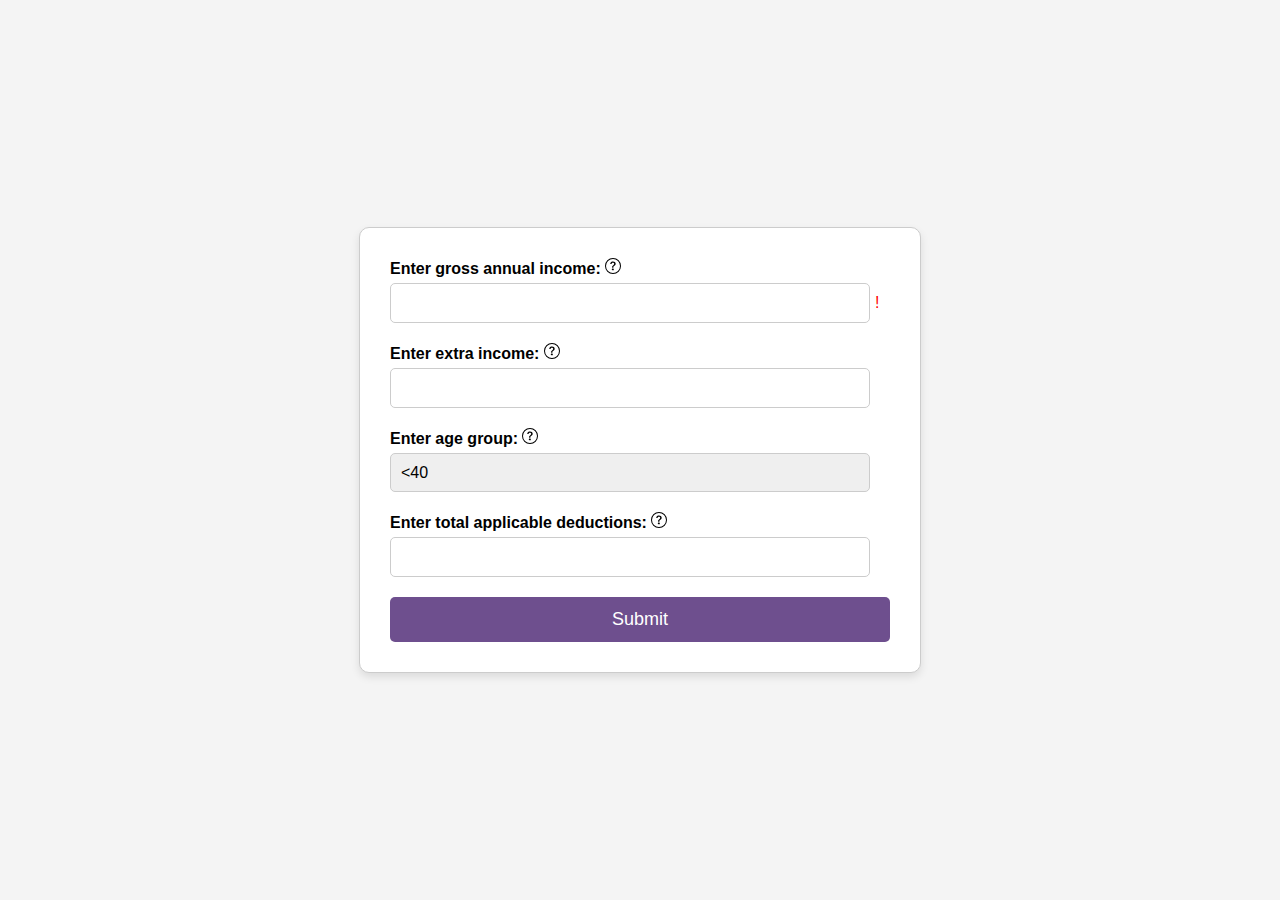
<file: index.html>
<!DOCTYPE html>
<html lang="en">
<head>
    <meta charset="UTF-8">
    <meta name="viewport" content="width=device-width, initial-scale=1.0">
    <title>Tax Calculator</title>
    <link rel="stylesheet" href="styles.css">
</head>
<body>
    <div class="container">
        <form id="taxForm" action="result.html" method="post" novalidate>
            <div class="form-group">
                <label for="grossIncome">Enter gross annual income: <span class="tooltip" id="grossIncomeTooltip" title="Enter your gross income amount." onmouseover="showTooltip('grossIncomeTooltip')">
                    <svg xmlns="http://www.w3.org/2000/svg" width="16" height="16" fill="currentColor" class="bi bi-question-circle" viewBox="0 0 16 16">
                        <path d="M8 15A7 7 0 1 1 8 1a7 7 0 0 1 0 14m0 1A8 8 0 1 0 8 0a8 8 0 0 0 0 16"/>
                        <path d="M5.255 5.786a.237.237 0 0 0 .241.247h.825c.138 0 .248-.113.266-.25.09-.656.54-1.134 1.342-1.134.686 0 1.314.343 1.314 1.168 0 .635-.374.927-.965 1.371-.673.489-1.206 1.06-1.168 1.987l.003.217a.25.25 0 0 0 .25.246h.811a.25.25 0 0 0 .25-.25v-.105c0-.718.273-.927 1.01-1.486.609-.463 1.244-.977 1.244-2.056 0-1.511-1.276-2.241-2.673-2.241-1.267 0-2.655.59-2.75 2.286m1.557 5.763c0 .533.425.927 1.01.927.609 0 1.028-.394 1.028-.927 0-.552-.42-.94-1.029-.94-.584 0-1.009.388-1.009.94"/>
                    </svg>
                    <span class="tooltiptext" id="grossIncomeTooltipText">Enter your gross income amount.</span>
                </span></label>
                <input type="number" id="grossIncome" name="grossIncome" required><span class="invalid-indicator">!</span>
                
                
            </div>
            <div class="form-group">
                <label for="extraIncome">Enter extra income: <span class="tooltip" id="extraIncomeTooltip" title="Enter any additional income you receive, if applicable." onmouseover="showTooltip('extraIncomeTooltip')">
                    <svg xmlns="http://www.w3.org/2000/svg" width="16" height="16" fill="currentColor" class="bi bi-question-circle" viewBox="0 0 16 16">
                        <path d="M8 15A7 7 0 1 1 8 1a7 7 0 0 1 0 14m0 1A8 8 0 1 0 8 0a8 8 0 0 0 0 16"/>
                        <path d="M5.255 5.786a.237.237 0 0 0 .241.247h.825c.138 0 .248-.113.266-.25.09-.656.54-1.134 1.342-1.134.686 0 1.314.343 1.314 1.168 0 .635-.374.927-.965 1.371-.673.489-1.206 1.06-1.168 1.987l.003.217a.25.25 0 0 0 .25.246h.811a.25.25 0 0 0 .25-.25v-.105c0-.718.273-.927 1.01-1.486.609-.463 1.244-.977 1.244-2.056 0-1.511-1.276-2.241-2.673-2.241-1.267 0-2.655.59-2.75 2.286m1.557 5.763c0 .533.425.927 1.01.927.609 0 1.028-.394 1.028-.927 0-.552-.42-.94-1.029-.94-.584 0-1.009.388-1.009.94"/>
                    </svg>
                    <span class="tooltiptext" id="extraIncomeTooltipText">Enter any additional income you receive, if applicable.</span>
                </span></label>
                <input type="number" id="extraIncome" name="extraIncome"><span class="invalid-indicator">!</span>
            </div>
            <div class="form-group">
                <label for="ageGroup">Enter age group: <span class="tooltip" id="ageGroupTooltip" title="Select your age group from the options provided." onmouseover="showTooltip('ageGroupTooltip')">
                    <svg xmlns="http://www.w3.org/2000/svg" width="16" height="16" fill="currentColor" class="bi bi-question-circle" viewBox="0 0 16 16">
                        <path d="M8 15A7 7 0 1 1 8 1a7 7 0 0 1 0 14m0 1A8 8 0 1 0 8 0a8 8 0 0 0 0 16"/>
                        <path d="M5.255 5.786a.237.237 0 0 0 .241.247h.825c.138 0 .248-.113.266-.25.09-.656.54-1.134 1.342-1.134.686 0 1.314.343 1.314 1.168 0 .635-.374.927-.965 1.371-.673.489-1.206 1.06-1.168 1.987l.003.217a.25.25 0 0 0 .25.246h.811a.25.25 0 0 0 .25-.25v-.105c0-.718.273-.927 1.01-1.486.609-.463 1.244-.977 1.244-2.056 0-1.511-1.276-2.241-2.673-2.241-1.267 0-2.655.59-2.75 2.286m1.557 5.763c0 .533.425.927 1.01.927.609 0 1.028-.394 1.028-.927 0-.552-.42-.94-1.029-.94-.584 0-1.009.388-1.009.94"/>
                    </svg>
                    <span class="tooltiptext" id="ageGroupTooltipText">Select your age group from the options provided.</span>
                </span></label>
                <select id="ageGroup" name="ageGroup" required>
                    <option value="<40">&lt;40</option>
                    <option value=">=40&<60">&ge;40 &lt;60</option>
                    <option value=">=60">&ge;60</option>
                </select>
                
            </div>
            <div class="form-group">
                <label for="deductions">Enter total applicable deductions: <span class="tooltip" id="deductionsTooltip" title="Enter the total amount of deductions applicable to your income." onmouseover="showTooltip('deductionsTooltip')">
                    <svg xmlns="http://www.w3.org/2000/svg" width="16" height="16" fill="currentColor" class="bi bi-question-circle" viewBox="0 0 16 16">
                        <path d="M8 15A7 7 0 1 1 8 1a7 7 0 0 1 0 14m0 1A8 8 0 1 0 8 0a8 8 0 0 0 0 16"/>
                        <path d="M5.255 5.786a.237.237 0 0 0 .241.247h.825c.138 0 .248-.113.266-.25.09-.656.54-1.134 1.342-1.134.686 0 1.314.343 1.314 1.168 0 .635-.374.927-.965 1.371-.673.489-1.206 1.06-1.168 1.987l.003.217a.25.25 0 0 0 .25.246h.811a.25.25 0 0 0 .25-.25v-.105c0-.718.273-.927 1.01-1.486.609-.463 1.244-.977 1.244-2.056 0-1.511-1.276-2.241-2.673-2.241-1.267 0-2.655.59-2.75 2.286m1.557 5.763c0 .533.425.927 1.01.927.609 0 1.028-.394 1.028-.927 0-.552-.42-.94-1.029-.94-.584 0-1.009.388-1.009.94"/>
                    </svg>
                    <span class="tooltiptext" id="deductionsTooltipText">Enter the total amount of deductions applicable to your income.</span>
                </span></label>
                <input type="number" id="deductions" name="deductions"><span class="invalid-indicator">!</span>
                
            </div>
            <button type="submit">Submit</button>
        </form>
    </div>

    <script src="script.js"></script>
</body>
</html>
</file>
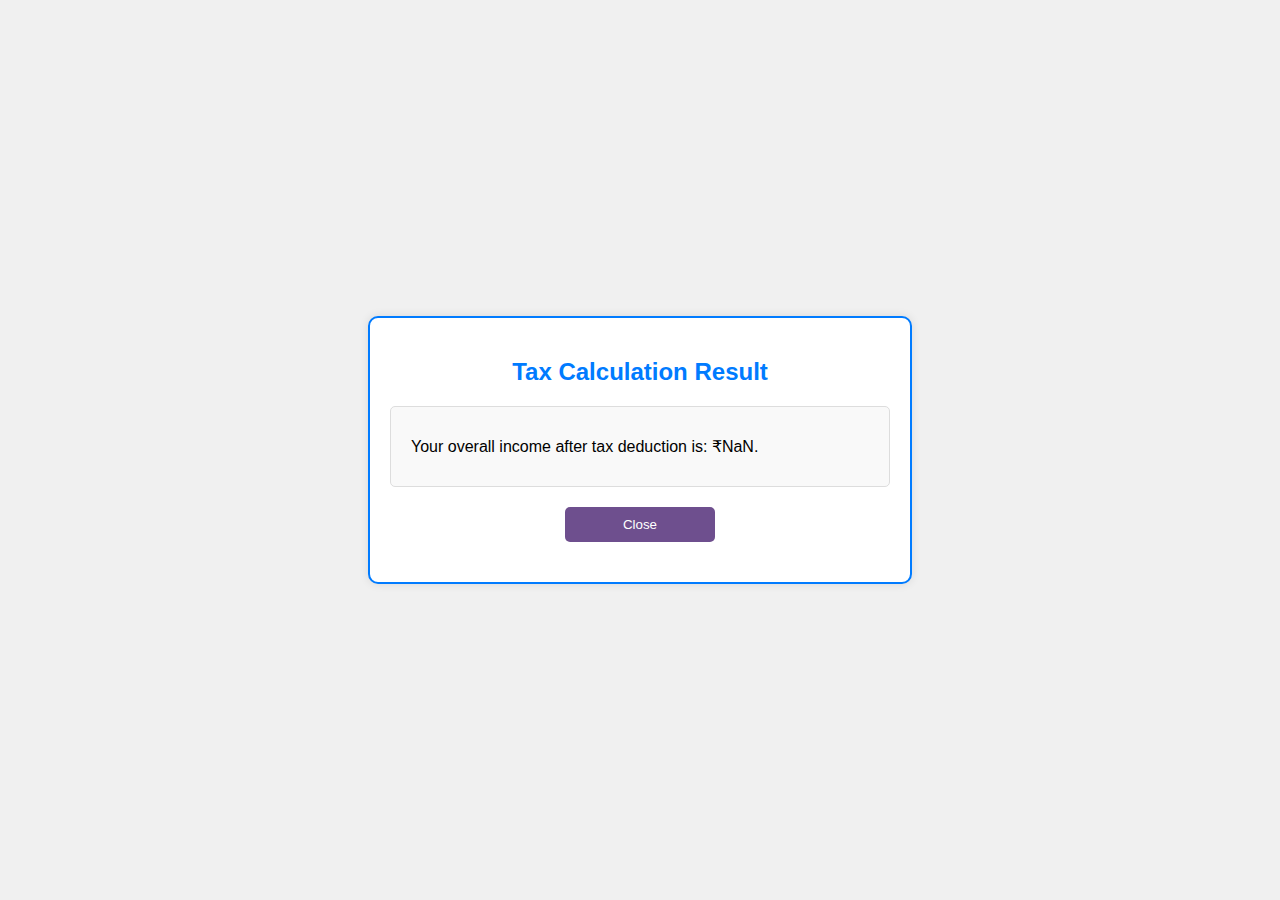
<file: result.html>
<!DOCTYPE html>
<html lang="en">
<head>
    <meta charset="UTF-8">
    <meta name="viewport" content="width=device-width, initial-scale=1.0">
    <title>Tax Calculation Result</title>
    <style>
        body {
            font-family: Arial, sans-serif;
            background-color: #f0f0f0;
            display: flex;
            justify-content: center;
            align-items: center;
            height: 100vh;
            margin: 0;
        }
        .container {
            width: 500px;
            background-color: #fff;
            border: 2px solid #007bff;
            border-radius: 10px;
            padding: 20px;
            box-shadow: 0px 0px 10px rgba(0, 0, 0, 0.1);
        }
        h2 {
            text-align: center;
            color: #007bff;
        }
        #result {
            padding: 20px;
            background-color: #f9f9f9;
            border: 1px solid #ddd;
            border-radius: 5px;
        }
        #result p {
            margin: 10px 0;
        }
        #closeButton {
            display: block;
            margin: 20px auto; /* Center the button horizontally */
            width: 30%;
            text-align: center;
            padding: 10px 20px;
            background-color: #6e4f8e;
            color: #fff;
            border: none;
            border-radius: 5px;
            cursor: pointer;
            transition: background-color 0.3s ease;
        }

        #closeButton:hover {
            background-color:  #4CAF50; /* Darker shade of blue on hover */
        }
    </style>
</head>
<body>
    <div class="container">
        <h2>Tax Calculation Result</h2>
        <div id="result"></div>
        <button id="closeButton">Close</button>
    </div>

    <script>
        // Retrieve values from sessionStorage
        const taxableIncome = sessionStorage.getItem('taxableIncome');
        const tax = sessionStorage.getItem('tax');
        const overallIncome = sessionStorage.getItem('overallIncome');

        // Display the result
        const resultDiv = document.getElementById('result');
        resultDiv.innerHTML = `
            <p>Your overall income after tax deduction is: ₹${parseFloat(overallIncome).toLocaleString()}.</p>
        `;

        // Add event listener to the close button
        const closeButton = document.getElementById('closeButton');
        closeButton.addEventListener('click', () => {
            // Redirect to the next page
            window.location.href = 'index.html'; // Replace 'next_page.html' with your desired URL
        });
    </script>
</body>
</html>
</file>
<file: styles.css>
/* styles.css */

body {
    display: flex;
    justify-content: center;
    align-items: center;
    height: 100vh;
    margin: 0;
    font-family: Arial, sans-serif;
    background-color: #f4f4f4;
}

.container {
    width: 100%; /* Adjust the width as needed */
    max-width:500px; /* Adjust the maximum width as needed */
    padding: 30px;
    border: 1px solid #ccc;
    border-radius: 10px;
    box-shadow: 0 4px 8px rgba(0,0,0,0.1);
    background-color: #fff;
}
.container h1 {
    font-size: 24px;
    margin-bottom: 20px;
    text-align: center;
    color: #333;

}
/* styles.css */

/* Improve form appearance */
.form-group {
    margin-bottom: 20px;
}

label {
    display: block;
    font-weight: bold;
    margin-bottom: 5px;
}

input[type="number"],
select {
    width: calc(100% - 20px); /* Adjust width to accommodate error icon */
    padding: 10px;
    font-size: 16px;
    border: 1px solid #ccc;
    border-radius: 5px;
    box-sizing: border-box; /* Ensure padding doesn't affect width */
}

select {
    appearance: none; /* Remove default dropdown arrow */
    background-image: url('data:image/svg+xml;utf8,<svg fill="#000000" xmlns="http://www.w3.org/2000/svg" viewBox="0 0 24 24" width="24" height="24"><path d="M7 10l5 5 5-5H7z"/><path d="M0 0h24v24H0z" fill="none"/></svg>'); /* Custom dropdown arrow */
    background-repeat: no-repeat;
    background-position: right 10px center;
}



/* Style submit button */

button[type="submit"] {
    width: 100%; /* Set button width to 100% */
    padding: 12px 0; /* Adjust padding */
    font-size: 18px;
    background-color: #6e4f8e;
    color: white;
    border: none;
    border-radius: 5px;
    cursor: pointer;
    transition: background-color 0.3s;
    text-align: center;
}

button[type="submit"]:hover {
    background-color: #4CAF50;
}

/* Modal styles */
.modal {
    display: none;
    position: fixed;
    z-index: 1;
    left: 0;
    top: 0;
    width: 100%;
    height: 100%;
    overflow: auto;
    background-color: rgba(0,0,0,0.4);
}

.modal-content {
    background-color: #fefefe;
    margin: 15% auto;
    padding: 20px;
    border: 1px solid #888;
    width: 80%;
    max-width: 500px;
    border-radius: 10px;
    box-shadow: 0 4px 8px rgba(0,0,0,0.2);
}

.close {
    color: #aaa;
    float: right;
    font-size: 28px;
    font-weight: bold;
    cursor: pointer;
}

.close:hover,
.close:focus {
    color: black;
    text-decoration: none;
}



/* Center submit button */
.form-group.submit-button {
    display: flex;
    justify-content: center;
}

/* styles.css */

.tooltip {
    position: relative;
    display: inline-block;
}

.tooltip svg {
    cursor: pointer;
}

.tooltip .tooltiptext {
    visibility: hidden;
    width: 120px;
    background-color: #555;
    color: #fff;
    text-align: center;
    border-radius: 6px;
    padding: 5px 0;
    position: absolute;
    z-index: 1;
    bottom: 125%;
    left: 50%;
    margin-left: -60px;
    opacity: 0;
    transition: opacity 0.3s;
}

.tooltip:hover .tooltiptext {
    visibility: visible;
    opacity: 1;
}
.invalid-indicator {
    display: none; /* Initially hide the indicator */
    color: red; /* Set the color of the indicator */
    margin-left: 5px; 
    
}

input:invalid + .invalid-indicator {
    display: inline; /* Display the indicator when the input is invalid */
}
</file>
